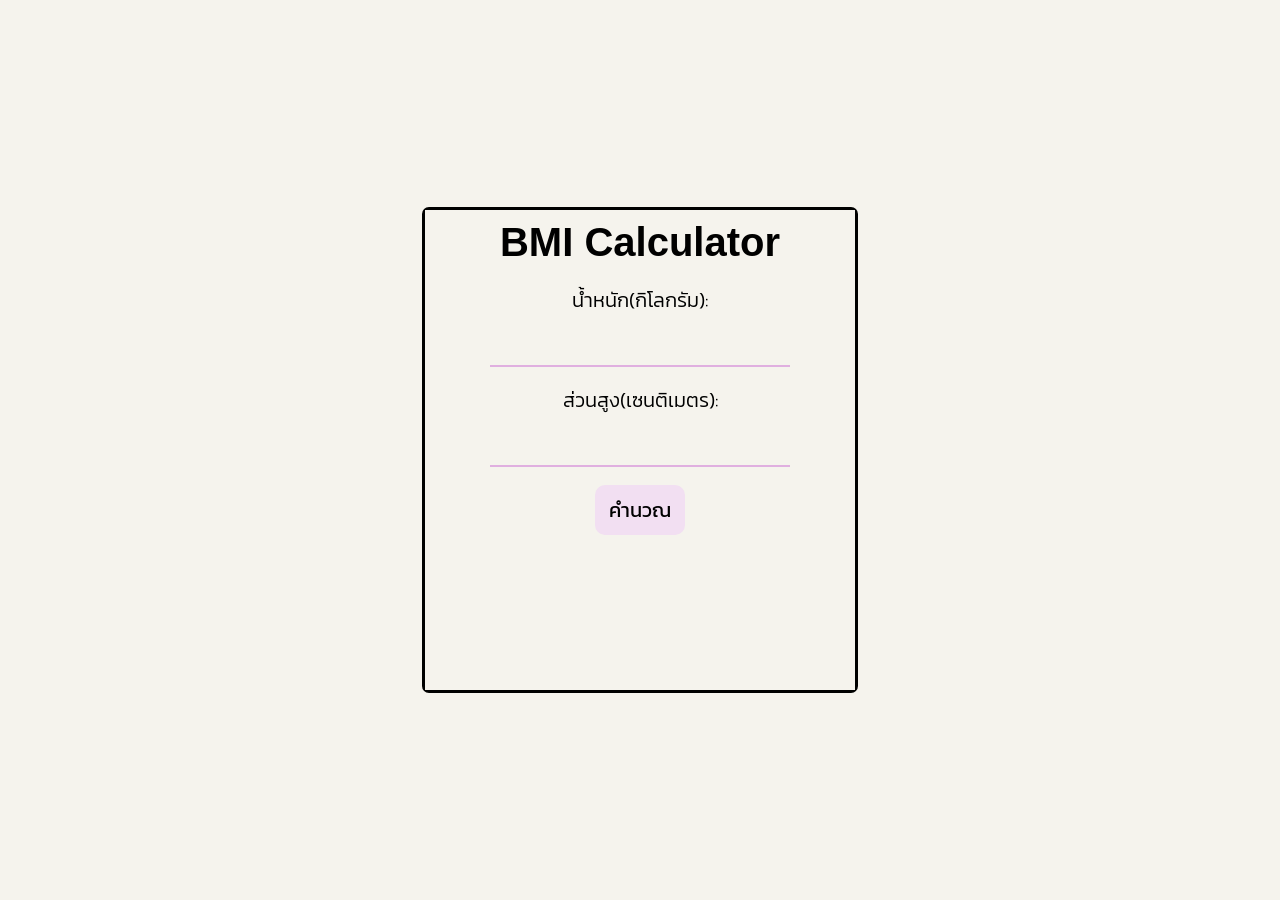
<file: index.html>
<!DOCTYPE html>
<html>

<head>
  <meta charset="UTF-8">
  <meta name="viewport" content="width=device-width, initial-scale=1">
  <title>เว็บหาค่าดัชนีมวลกาย</title>
  <link rel="stylesheet" href="style copy.css">
  <link rel="icon" href="61iSsiqXqqL-removebg-preview (1).png">
</head>

<body>
      <div class="container">
          <div class="head-ever">
            <div class="header">
            <h1 class="head">BMI Calculator</h1>
            </div>
            <div class="Content">
              <form id="BMI">
              <div class="weight">
                    <label class="t1" for="Weight">น้ำหนัก(กิโลกรัม):</label>
                    <br>
                    <input class="box"type="number" id="Weight"required><br>
                    
              </div>
              <div class="height">
                    <label class="t1" for="Height">ส่วนสูง(เซนติเมตร):</label><br>
                    <input class="box" type="number" id="Height" required><br>
              </div>
              <div class="submit">
                
                  <button type="submit" class="">คำนวณ</button>
              </div>
            </form>
          </div >
          <div class="rere">
            <h2 id="total"></h2>
            <h1 id="results"> </h1>
          </div>
      </div>
    </div>
 <script src="app.js">BMI.js</script>
</body>

</html>
</file>
<file: style copy.css>
@import url('https://fonts.googleapis.com/css2?family=Kanit:ital,wght@0,100;0,200;0,300;0,400;0,500;0,600;0,700;0,800;0,900;1,100;1,200;1,300;1,400;1,500;1,600;1,700;1,800;1,900&display=swap');

*{
  margin: 0;
  padding: 0;
  background:rgb(245, 243, 237);
  font-family: 'Gill Sans', 'Gill Sans MT', Calibri, 'Trebuchet MS', sans-serif;

}

body{
  display: flex;
  justify-content: center;
  text-align: center;
  align-items: center;
  width: 100dvw;
  height: 100dvh;
}
.container{
display: flex;
justify-content: center;
align-items: center;
width: 100%;
height: 100%;
}
.head-ever{
  display: flex;
  flex-direction: column;
  width: min(31.25vw,600px);
  width: 100%;
  height: 100%;
  max-height: 480px ;
  max-width: 430px;
  border: 3px solid;
  border-radius: 7px;
  
}
.head{
  margin: 10px;
  font-size: 40px;

}
.weight{
  width: 100%;
  margin: 10px 0;
  height: 100%;
  max-height: 90px;
}

.weight label{
  font-family: "Kanit", sans-serif;
  font-weight: 350;
  font-style: normal;
}
.height{
  width: 100%;
  margin: 10px 0;
  height: 100%;
  max-height: 90px;
}

.height label{
  font-family: "Kanit", sans-serif;
  font-weight: 350;
  font-style: normal;
}
.Content{  
  text-align: center;
  display: flex;
  justify-content: center;
  align-content: center;
  
}
.Content label{
  font-size: 20px;
  
}
.Content input {
  width: 100%;
  max-width: 300px;
  height: 50px;
  font-size: 35px;
  justify-content: center;
  align-content: center;
  border-top: none;
  border-left: none;
  border-right: none;
  text-align: center;
  border-bottom:solid 2px;
  border-bottom-color:rgb(224, 175, 224) ;
  outline: none;
  font-weight: 300;
  transition: 0.1s;
}
.Content input:hover{
  border-bottom:solid 6px;
  border-bottom-color:rgb(224, 175, 224) ;
}
.submit{
  width: 100%;
  height: 50%;
  max-height: 62px;
}
button{
  height: 50px;
  width: 90px;
  font-size: 20px;
  border-radius: 10px;
  margin: 0px 0 13px 0;
  background: rgb(242, 223, 242);
  font-family: "Kanit", sans-serif;
  font-weight: 400;
  border: none;
  transition: 0.3s;
}
button:hover{
    cursor: pointer;
    width: 100px;
    height: 60px;
}
.rere{
  margin-top: 20px;
  width: 100%;
  height: 100%;
  max-height: 200px;
}
.rere h2{
  justify-content: center;
  align-items: center;
  text-align: center;
  width: 100%;
}
#total{
  font-size: 20px;
  font-family: "Kanit", sans-serif;
  font-weight: 450;
  font-style: normal;
  min-height: 20px;
}
#results{
  margin: 5px;
  font-size: 30px;
  font-family: "Kanit", sans-serif;
  font-weight: 350;
  font-style: normal;
  max-width: 100%;

  color:rgb(241, 136, 241);

}

@media (width<=412px){
  .head-ever{
    display: flex;
    flex-direction: column;
    max-width: 350px;
    width: 100%;
    border: 3px solid;
    border-radius: 7px;
    height: 100%;
  }
 
}
</file>
